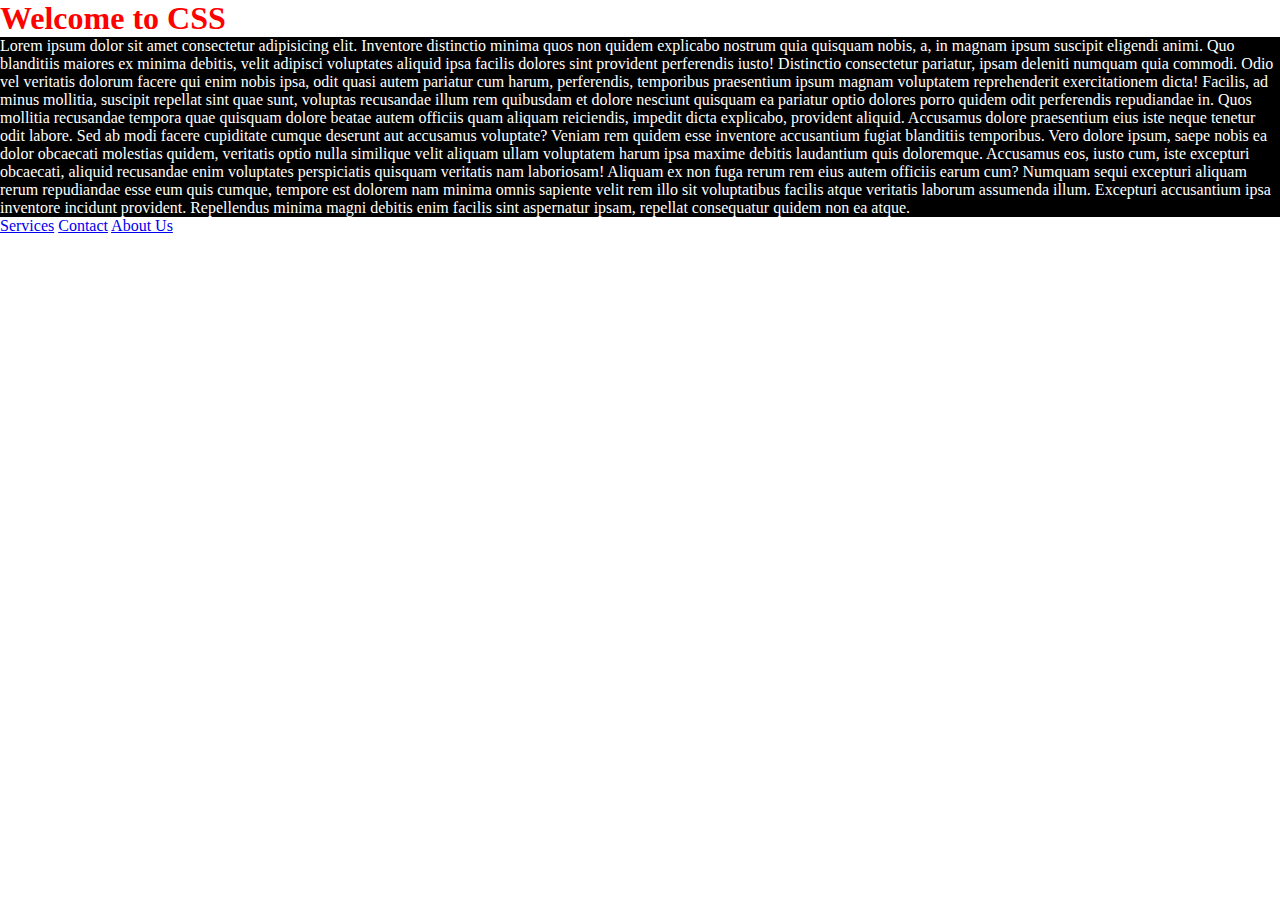
<file: index.html>
<!DOCTYPE html>
<html lang="en">
<head>
    <meta charset="UTF-8">
    <meta name="viewport" content="width=device-width, initial-scale=1.0">
    <title>First CSS Assignment</title>
    <link rel="stylesheet" href="./ass_css/style.css">
</head>
<body>
    <h1 style="color: red;">Welcome to CSS</h1>
    <p>Lorem ipsum dolor sit amet consectetur adipisicing elit. Inventore distinctio minima quos non quidem explicabo nostrum quia quisquam nobis, a, in magnam ipsum suscipit eligendi animi. Quo blanditiis maiores ex minima debitis, velit adipisci voluptates aliquid ipsa facilis dolores sint provident perferendis iusto! Distinctio consectetur pariatur, ipsam deleniti numquam quia commodi. Odio vel veritatis dolorum facere qui enim nobis ipsa, odit quasi autem pariatur cum harum, perferendis, temporibus praesentium ipsum magnam voluptatem reprehenderit exercitationem dicta! Facilis, ad minus mollitia, suscipit repellat sint quae sunt, voluptas recusandae illum rem quibusdam et dolore nesciunt quisquam ea pariatur optio dolores porro quidem odit perferendis repudiandae in. Quos mollitia recusandae tempora quae quisquam dolore beatae autem officiis quam aliquam reiciendis, impedit dicta explicabo, provident aliquid. Accusamus dolore praesentium eius iste neque tenetur odit labore. Sed ab modi facere cupiditate cumque deserunt aut accusamus voluptate? Veniam rem quidem esse inventore accusantium fugiat blanditiis temporibus. Vero dolore ipsum, saepe nobis ea dolor obcaecati molestias quidem, veritatis optio nulla similique velit aliquam ullam voluptatem harum ipsa maxime debitis laudantium quis doloremque. Accusamus eos, iusto cum, iste excepturi obcaecati, aliquid recusandae enim voluptates perspiciatis quisquam veritatis nam laboriosam! Aliquam ex non fuga rerum rem eius autem officiis earum cum? Numquam sequi excepturi aliquam rerum repudiandae esse eum quis cumque, tempore est dolorem nam minima omnis sapiente velit rem illo sit voluptatibus facilis atque veritatis laborum assumenda illum. Excepturi accusantium ipsa inventore incidunt provident. Repellendus minima magni debitis enim facilis sint aspernatur ipsam, repellat consequatur quidem non ea atque.</p>

    <ul>
        <a href="./pages/service.html">Services</a>
        <a href="./pages/contact.html">Contact</a>
        <a href="./pages/about.html">About Us</a>
    </ul>
</body>
</html>
</file>
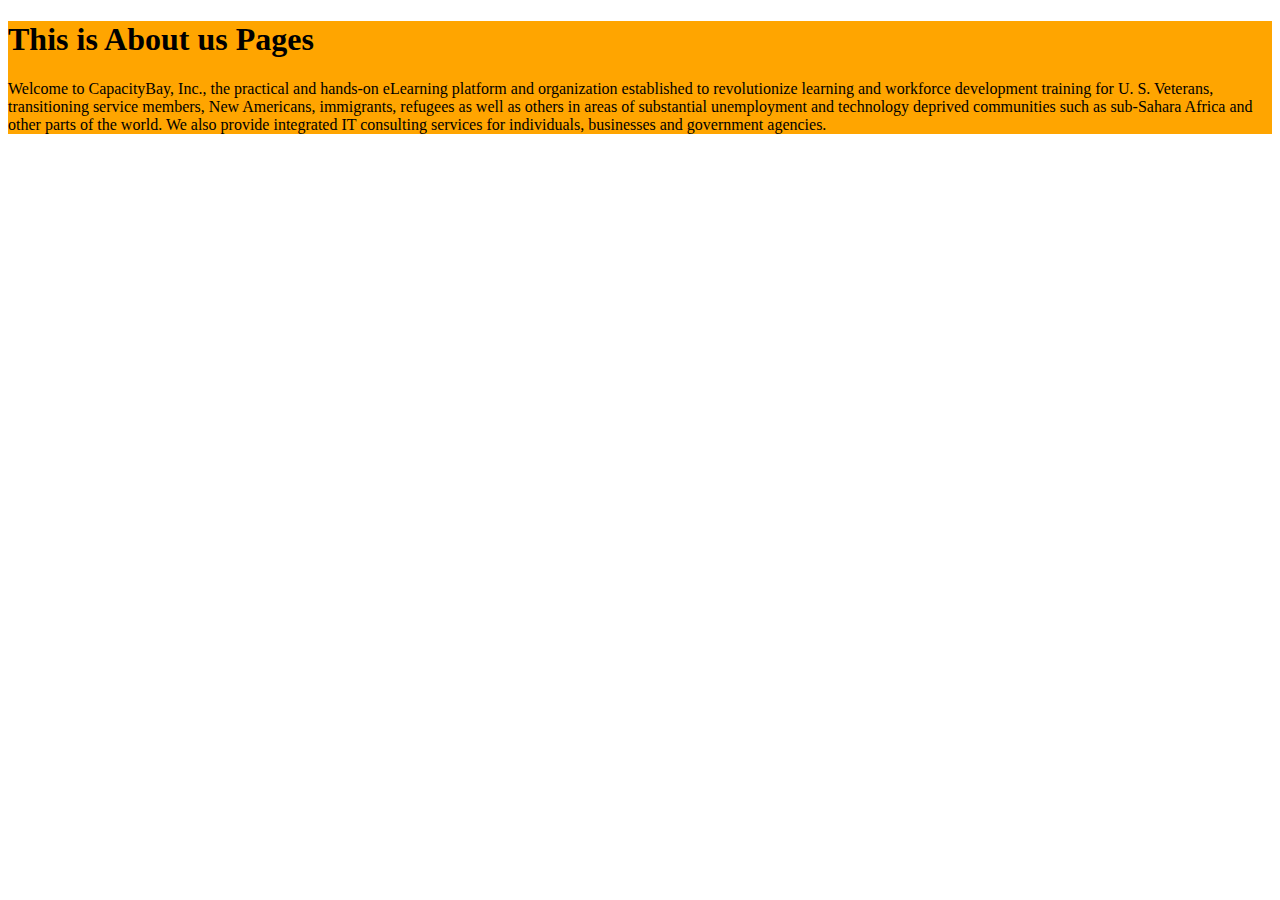
<file: pages/about.html>
<!DOCTYPE html>
<html lang="en">
<head>
    <meta charset="UTF-8">
    <meta name="viewport" content="width=, initial-scale=1.0">
    <title>About Us</title>
    <style>
        #about{
            background-color: orange;
        }
    </style>
</head>
<body>
    <div id="about">
    <h1>This is About us Pages</h1>
    <p>Welcome to CapacityBay, Inc., the practical and hands-on eLearning platform and organization established to revolutionize learning and workforce development training for U. S. Veterans, transitioning service members, New Americans, immigrants, refugees as well as others in areas
        of substantial unemployment and technology deprived communities such as sub-Sahara Africa and other parts of the world. We also provide integrated IT consulting services for individuals, businesses and government agencies. </p>
    </div>
</body>
</html>
</file>
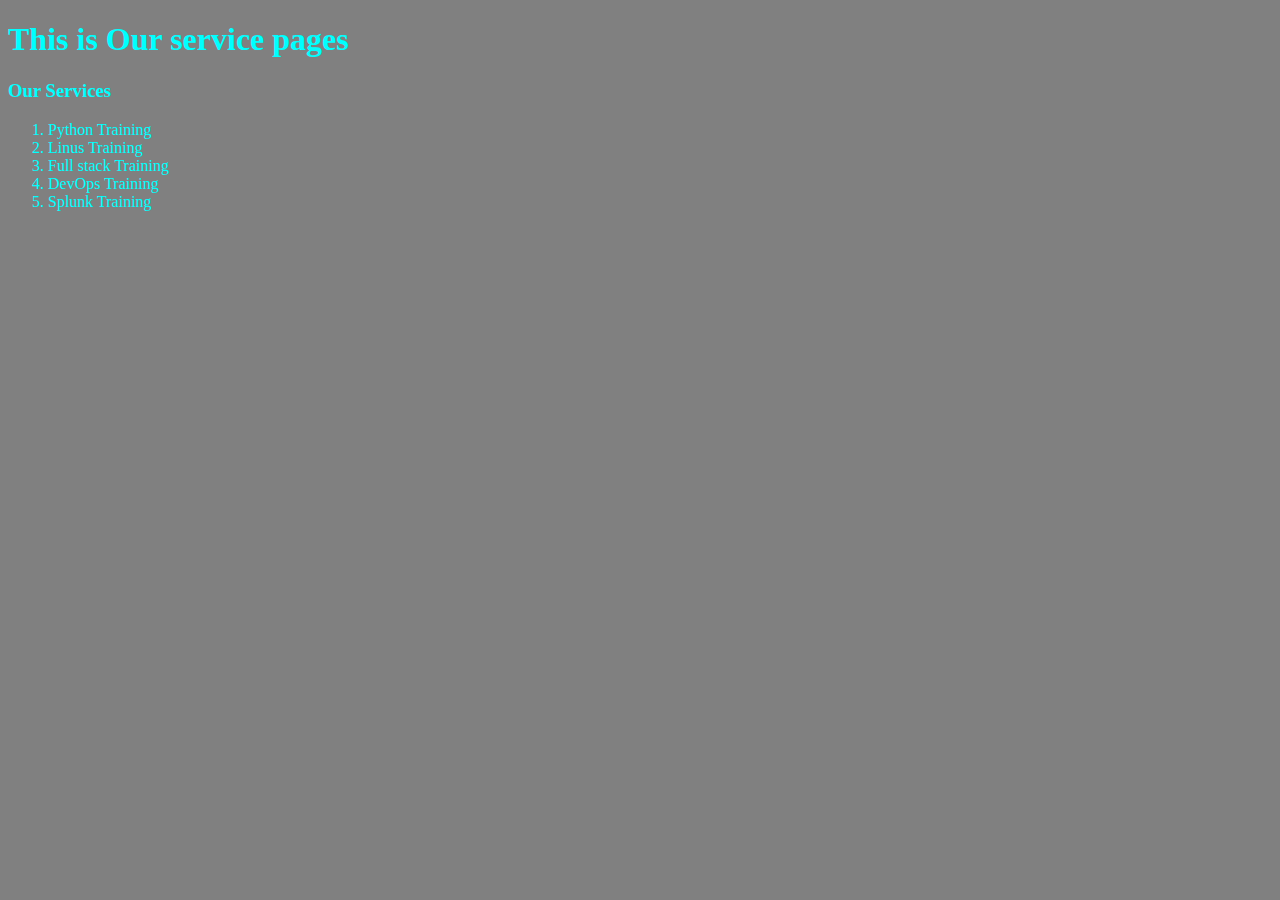
<file: pages/service.html>
<!DOCTYPE html>
<html lang="en">
<head>
    <meta charset="UTF-8">
    <meta name="viewport" content="width=device-width, initial-scale=1.0">
    <title>Service page</title>
    <style>
        body{
            background-color: grey;
        }
        h1{
            color: cyan;
        }
        h3{
            color: cyan;
        }
        ol{
            color: cyan;
        }
    </style>
</head>
<body>
    <h1>This is Our service pages</h1>
    <h3>Our Services</h3>
    <ol>
        <li>Python Training</li>
        <li>Linus Training</li>
        <li>Full stack Training</li>
        <li>DevOps Training</li>
        <li>Splunk Training</li>
    </ol>
</body>
</html>
</file>
<file: ass_css/style.css>
*{
    margin: auto;
    padding: 0%;
}
p{
    background-color: black;
    color: white;
}
.contact {
    background-color: blue;
}
</file>
